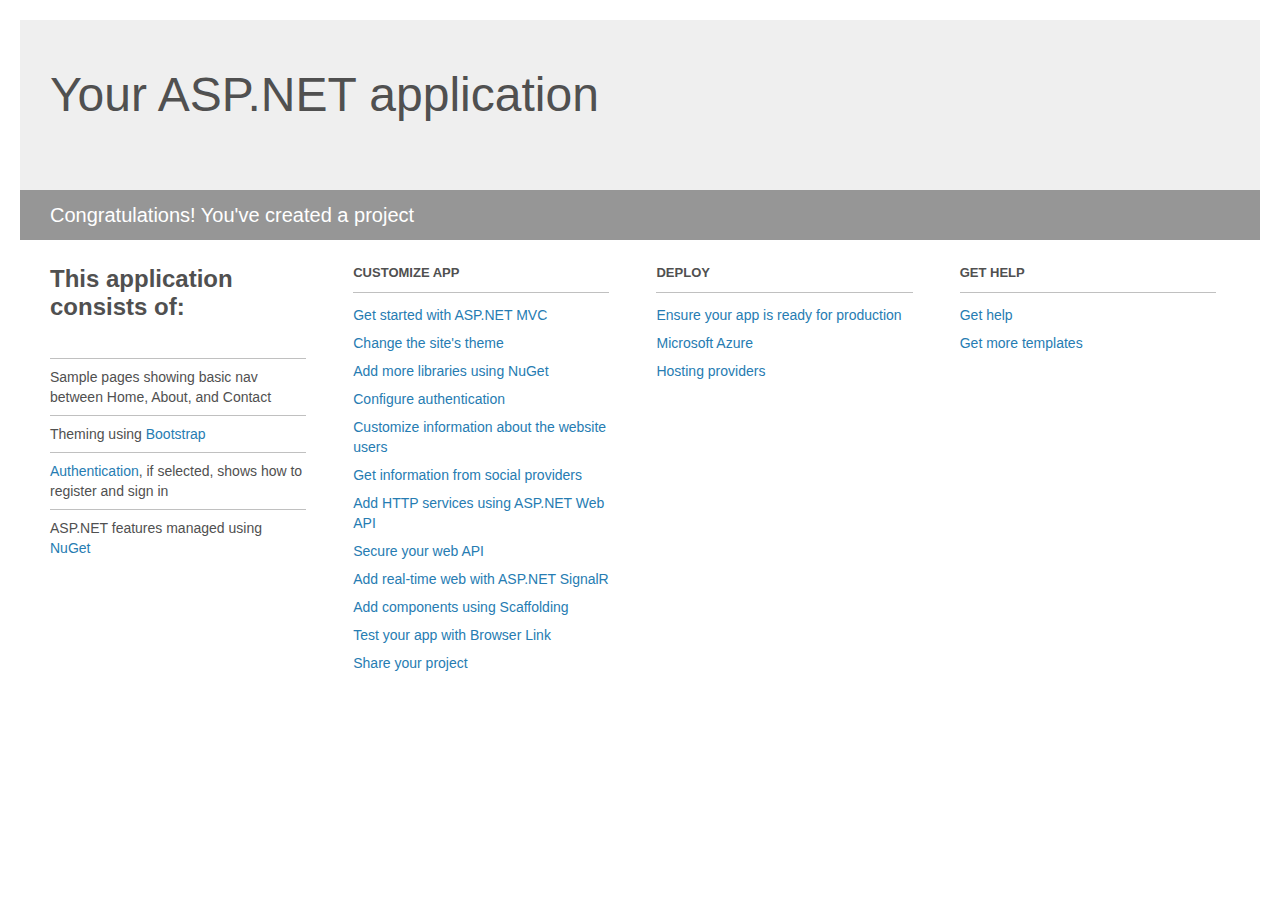
<file: WebApplication1/Project_Readme.html>
﻿<!DOCTYPE html>
<html lang="en">
<head>
    <meta charset="utf-8" />
    <title>Your ASP.NET application</title>
    <style>
        body {
            background: #fff;
            color: #505050;
            font: 14px 'Segoe UI', tahoma, arial, helvetica, sans-serif;
            margin: 20px;
            padding: 0;
        }

        #header {
            background: #efefef;
            padding: 0;
        }

        h1 {
            font-size: 48px;
            font-weight: normal;
            margin: 0;
            padding: 0 30px;
            line-height: 150px;
        }

        p {
            font-size: 20px;
            color: #fff;
            background: #969696;
            padding: 0 30px;
            line-height: 50px;
        }

        #main {
            padding: 5px 30px;
        }

        .section {
            width: 21.7%;
            float: left;
            margin: 0 0 0 4%;
        }

            .section h2 {
                font-size: 13px;
                text-transform: uppercase;
                margin: 0;
                border-bottom: 1px solid silver;
                padding-bottom: 12px;
                margin-bottom: 8px;
            }

            .section.first {
                margin-left: 0;
            }

                .section.first h2 {
                    font-size: 24px;
                    text-transform: none;
                    margin-bottom: 25px;
                    border: none;
                }

                .section.first li {
                    border-top: 1px solid silver;
                    padding: 8px 0;
                }

            .section.last {
                margin-right: 0;
            }

        ul {
            list-style: none;
            padding: 0;
            margin: 0;
            line-height: 20px;
        }

        li {
            padding: 4px 0;
        }

        a {
            color: #267cb2;
            text-decoration: none;
        }

            a:hover {
                text-decoration: underline;
            }
    </style>
</head>
<body>

    <div id="header">
        <h1>Your ASP.NET application</h1>
        <p>Congratulations! You've created a project</p>
    </div>

    <div id="main">
        <div class="section first">
            <h2>This application consists of:</h2>
            <ul>
                <li>Sample pages showing basic nav between Home, About, and Contact</li>
                <li>Theming using <a href="http://go.microsoft.com/fwlink/?LinkID=615519">Bootstrap</a></li>
                <li><a href="http://go.microsoft.com/fwlink/?LinkID=615520">Authentication</a>, if selected, shows how to register and sign in</li>
                <li>ASP.NET features managed using <a href="http://go.microsoft.com/fwlink/?LinkID=320756">NuGet</a></li>
            </ul>
        </div>

        <div class="section">
            <h2>Customize app</h2>
            <ul>
                <li><a href="http://go.microsoft.com/fwlink/?LinkID=615541">Get started with ASP.NET MVC</a></li>
                <li><a href="http://go.microsoft.com/fwlink/?LinkID=615523">Change the site's theme</a></li>
                <li><a href="http://go.microsoft.com/fwlink/?LinkID=615524">Add more libraries using NuGet</a></li>
                <li><a href="http://go.microsoft.com/fwlink/?LinkID=615542">Configure authentication</a></li>
                <li><a href="http://go.microsoft.com/fwlink/?LinkID=615526">Customize information about the website users</a></li>
                <li><a href="http://go.microsoft.com/fwlink/?LinkID=615527">Get information from social providers</a></li>
                <li><a href="http://go.microsoft.com/fwlink/?LinkID=615528">Add HTTP services using ASP.NET Web API</a></li>
                <li><a href="http://go.microsoft.com/fwlink/?LinkID=615529">Secure your web API</a></li>
                <li><a href="http://go.microsoft.com/fwlink/?LinkID=615530">Add real-time web with ASP.NET SignalR</a></li>
                <li><a href="http://go.microsoft.com/fwlink/?LinkID=615531">Add components using Scaffolding</a></li>
                <li><a href="http://go.microsoft.com/fwlink/?LinkID=615532">Test your app with Browser Link</a></li>
                <li><a href="http://go.microsoft.com/fwlink/?LinkID=615533">Share your project</a></li>
            </ul>
        </div>

        <div class="section">
            <h2>Deploy</h2>
            <ul>
                <li><a href="http://go.microsoft.com/fwlink/?LinkID=615534">Ensure your app is ready for production</a></li>
                <li><a href="http://go.microsoft.com/fwlink/?LinkID=615535">Microsoft Azure</a></li>
                <li><a href="http://go.microsoft.com/fwlink/?LinkID=615536">Hosting providers</a></li>
            </ul>
        </div>

        <div class="section last">
            <h2>Get help</h2>
            <ul>
                <li><a href="http://go.microsoft.com/fwlink/?LinkID=615537">Get help</a></li>
                <li><a href="http://go.microsoft.com/fwlink/?LinkID=615538">Get more templates</a></li>
            </ul>
        </div>
    </div>

</body>
</html>
</file>
